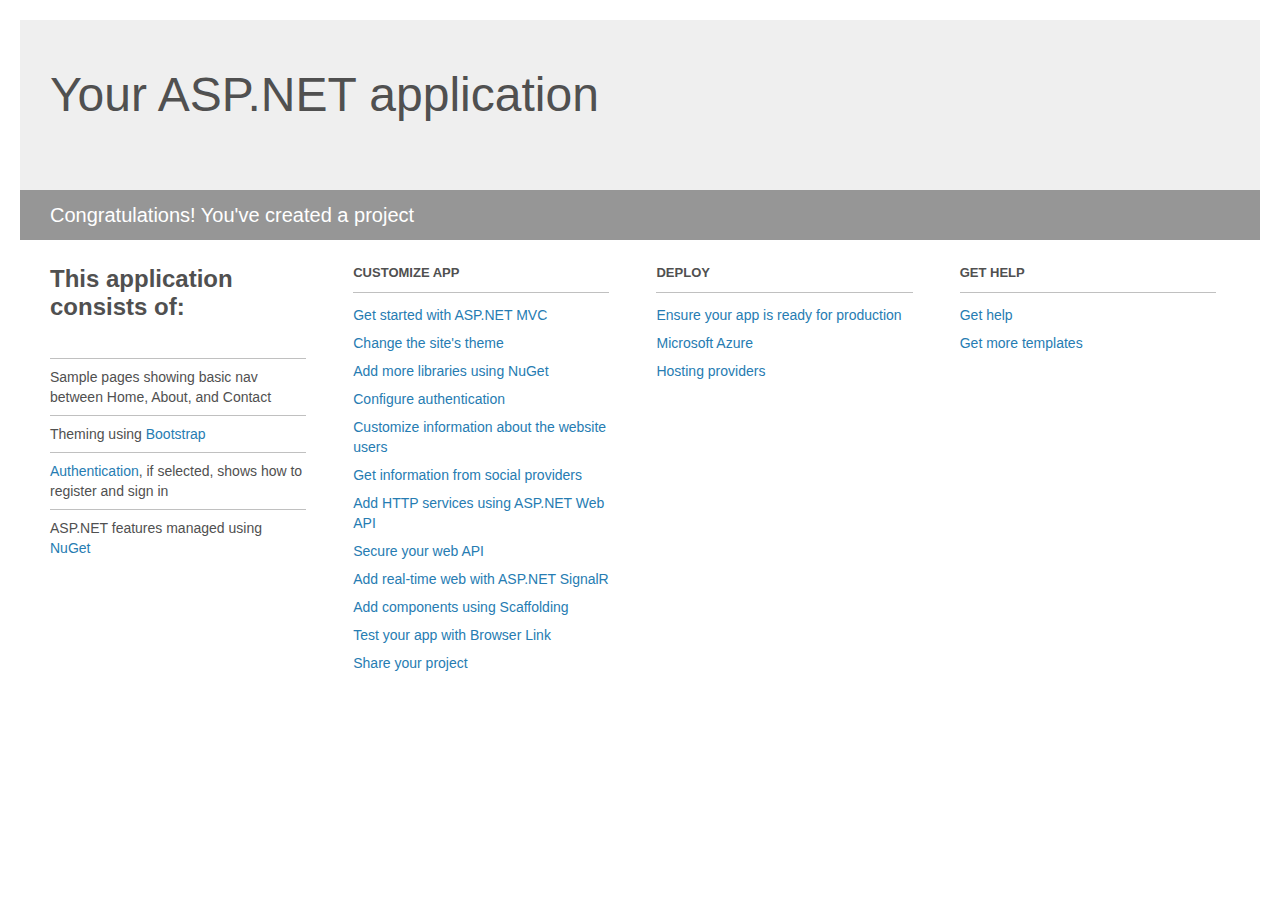
<file: WebApplication1/Project_Readme.html>
﻿<!DOCTYPE html>
<html lang="en">
<head>
    <meta charset="utf-8" />
    <title>Your ASP.NET application</title>
    <style>
        body {
            background: #fff;
            color: #505050;
            font: 14px 'Segoe UI', tahoma, arial, helvetica, sans-serif;
            margin: 20px;
            padding: 0;
        }

        #header {
            background: #efefef;
            padding: 0;
        }

        h1 {
            font-size: 48px;
            font-weight: normal;
            margin: 0;
            padding: 0 30px;
            line-height: 150px;
        }

        p {
            font-size: 20px;
            color: #fff;
            background: #969696;
            padding: 0 30px;
            line-height: 50px;
        }

        #main {
            padding: 5px 30px;
        }

        .section {
            width: 21.7%;
            float: left;
            margin: 0 0 0 4%;
        }

            .section h2 {
                font-size: 13px;
                text-transform: uppercase;
                margin: 0;
                border-bottom: 1px solid silver;
                padding-bottom: 12px;
                margin-bottom: 8px;
            }

            .section.first {
                margin-left: 0;
            }

                .section.first h2 {
                    font-size: 24px;
                    text-transform: none;
                    margin-bottom: 25px;
                    border: none;
                }

                .section.first li {
                    border-top: 1px solid silver;
                    padding: 8px 0;
                }

            .section.last {
                margin-right: 0;
            }

        ul {
            list-style: none;
            padding: 0;
            margin: 0;
            line-height: 20px;
        }

        li {
            padding: 4px 0;
        }

        a {
            color: #267cb2;
            text-decoration: none;
        }

            a:hover {
                text-decoration: underline;
            }
    </style>
</head>
<body>

    <div id="header">
        <h1>Your ASP.NET application</h1>
        <p>Congratulations! You've created a project</p>
    </div>

    <div id="main">
        <div class="section first">
            <h2>This application consists of:</h2>
            <ul>
                <li>Sample pages showing basic nav between Home, About, and Contact</li>
                <li>Theming using <a href="http://go.microsoft.com/fwlink/?LinkID=615519">Bootstrap</a></li>
                <li><a href="http://go.microsoft.com/fwlink/?LinkID=615520">Authentication</a>, if selected, shows how to register and sign in</li>
                <li>ASP.NET features managed using <a href="http://go.microsoft.com/fwlink/?LinkID=320756">NuGet</a></li>
            </ul>
        </div>

        <div class="section">
            <h2>Customize app</h2>
            <ul>
                <li><a href="http://go.microsoft.com/fwlink/?LinkID=615541">Get started with ASP.NET MVC</a></li>
                <li><a href="http://go.microsoft.com/fwlink/?LinkID=615523">Change the site's theme</a></li>
                <li><a href="http://go.microsoft.com/fwlink/?LinkID=615524">Add more libraries using NuGet</a></li>
                <li><a href="http://go.microsoft.com/fwlink/?LinkID=615542">Configure authentication</a></li>
                <li><a href="http://go.microsoft.com/fwlink/?LinkID=615526">Customize information about the website users</a></li>
                <li><a href="http://go.microsoft.com/fwlink/?LinkID=615527">Get information from social providers</a></li>
                <li><a href="http://go.microsoft.com/fwlink/?LinkID=615528">Add HTTP services using ASP.NET Web API</a></li>
                <li><a href="http://go.microsoft.com/fwlink/?LinkID=615529">Secure your web API</a></li>
                <li><a href="http://go.microsoft.com/fwlink/?LinkID=615530">Add real-time web with ASP.NET SignalR</a></li>
                <li><a href="http://go.microsoft.com/fwlink/?LinkID=615531">Add components using Scaffolding</a></li>
                <li><a href="http://go.microsoft.com/fwlink/?LinkID=615532">Test your app with Browser Link</a></li>
                <li><a href="http://go.microsoft.com/fwlink/?LinkID=615533">Share your project</a></li>
            </ul>
        </div>

        <div class="section">
            <h2>Deploy</h2>
            <ul>
                <li><a href="http://go.microsoft.com/fwlink/?LinkID=615534">Ensure your app is ready for production</a></li>
                <li><a href="http://go.microsoft.com/fwlink/?LinkID=615535">Microsoft Azure</a></li>
                <li><a href="http://go.microsoft.com/fwlink/?LinkID=615536">Hosting providers</a></li>
            </ul>
        </div>

        <div class="section last">
            <h2>Get help</h2>
            <ul>
                <li><a href="http://go.microsoft.com/fwlink/?LinkID=615537">Get help</a></li>
                <li><a href="http://go.microsoft.com/fwlink/?LinkID=615538">Get more templates</a></li>
            </ul>
        </div>
    </div>

</body>
</html>
</file>
